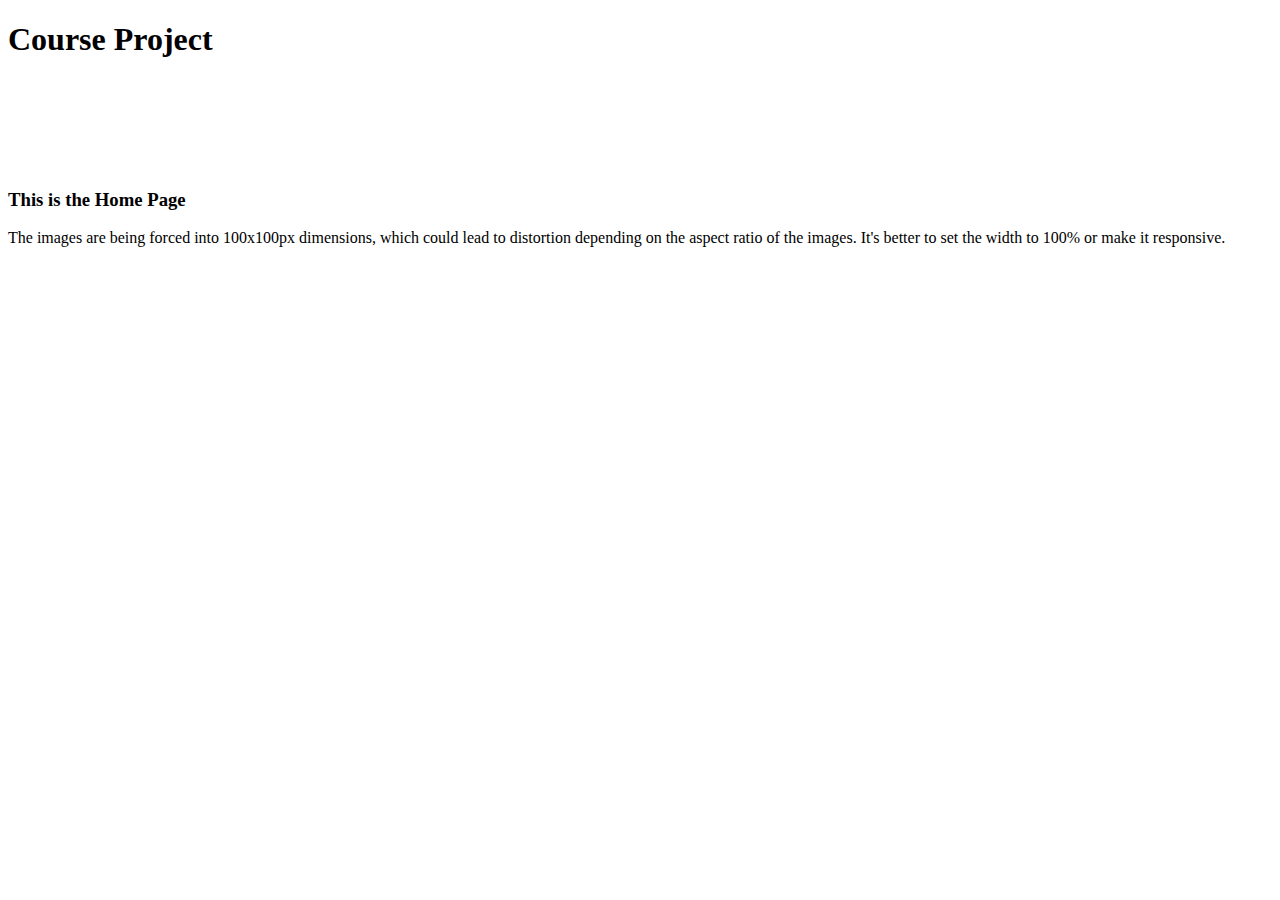
<file: index.html>
<!DOCTYPE html>
<html lang="en">
<head>
    <meta charset="UTF-8">
    <meta name="viewport" content="width=device-width, initial-scale=1.0">
    <title>Portfolio</title>
    <link rel="stylesheet" href="style.css">
    <link href="https://fonts.googleapis.com/css2?family=Poppins:wght@300;400;600&display=swap" rel="stylesheet">
</head>
<body>
   <h1>Course Project</h1>
    
    <nav class="navbar"> 
        <ul>
         <li><a href="homepage.html">Home Page – Introduction</a></li>
         <li><a href="">Course Project Introduction</a></li>
         <li><a href="">Course Learning Reflections-1</a></li>
         <li><a href="">Course Learning Reflections-2</a></li>
         <li><a href="">Course Learning Reflections-3</a></li>
        </ul>
    </nav>

    <main>
        <h3>This is the Home Page</h3>
        <p>The images are being forced into 100x100px dimensions, which could lead to distortion depending on the aspect ratio of the images. It's better to set the width to 100% or make it responsive.</p>
    </main>
</body>
</html>
</file>
<file: style.css>
<!DOCTYPE html>
<html lang="en">
<head>
    <meta charset="UTF-8">
    <meta name="viewport" content="width=device-width, initial-scale=1.0">
    <title>Home Page - Design and Analysis of Algorithms</title>
    <style>
       h1{
           text-align:center;
       }
     .navbar ul{
           list-style-type: none;
           background-color: lightblue
           padding:0px;
           margin: 0px
     }
    .navbar a{
        color: white;
        text decoration: none;
        padding: 15px;
        display: blak;
        text-align: center;
    </style>
</head>
<body>
    <header>
        <h1>Welcome to Design and Analysis of Algorithms</h1>
        <p>An Insight into the World of Efficient Problem Solving</p>
    </header>
    <main>
        <section>
            <h2>About the Course</h2>
            <p>
                The course <strong>Design and Analysis of Algorithms</strong> focuses on understanding and creating efficient algorithms for solving computational problems. 
                It covers the core concepts of algorithm design, efficiency analysis, and practical implementation techniques.
            </p>
        </section>

        <section>
            <h2>Data Structures and Algorithms Covered</h2>
            <ul>
                <li>Sorting and Searching Algorithms (e.g., Quick Sort, Merge Sort, Binary Search)</li>
                <li>Graph Algorithms (e.g., Dijkstra's, Kruskal's, and Prim's Algorithms)</li>
                <li>Divide and Conquer Strategies</li>
                <li>Dynamic Programming and Greedy Algorithms</li>
                <li>Backtracking and Recursion</li>
                <li>Tree and Heap-based Algorithms</li>
            </ul>
        </section>

        <section>
            <h2>Connecting to Real-Time Applications</h2>
            <p>
                The concepts from this course find applications in various real-world scenarios such as:
            </p>
            <ul>
                <li>Optimizing network routing and resource allocation in computer networks.</li>
                <li>Data compression techniques used in multimedia processing.</li>
                <li>Pathfinding in GPS and navigation systems.</li>
                <li>Efficient database query optimization.</li>
                <li>Problem-solving in artificial intelligence and machine learning.</li>
            </ul>
        </section>
    </main>
    <nav>
        <a href="index.html">Go to Project Introduction</a>
    </nav>
</body>
</html>
</file>
